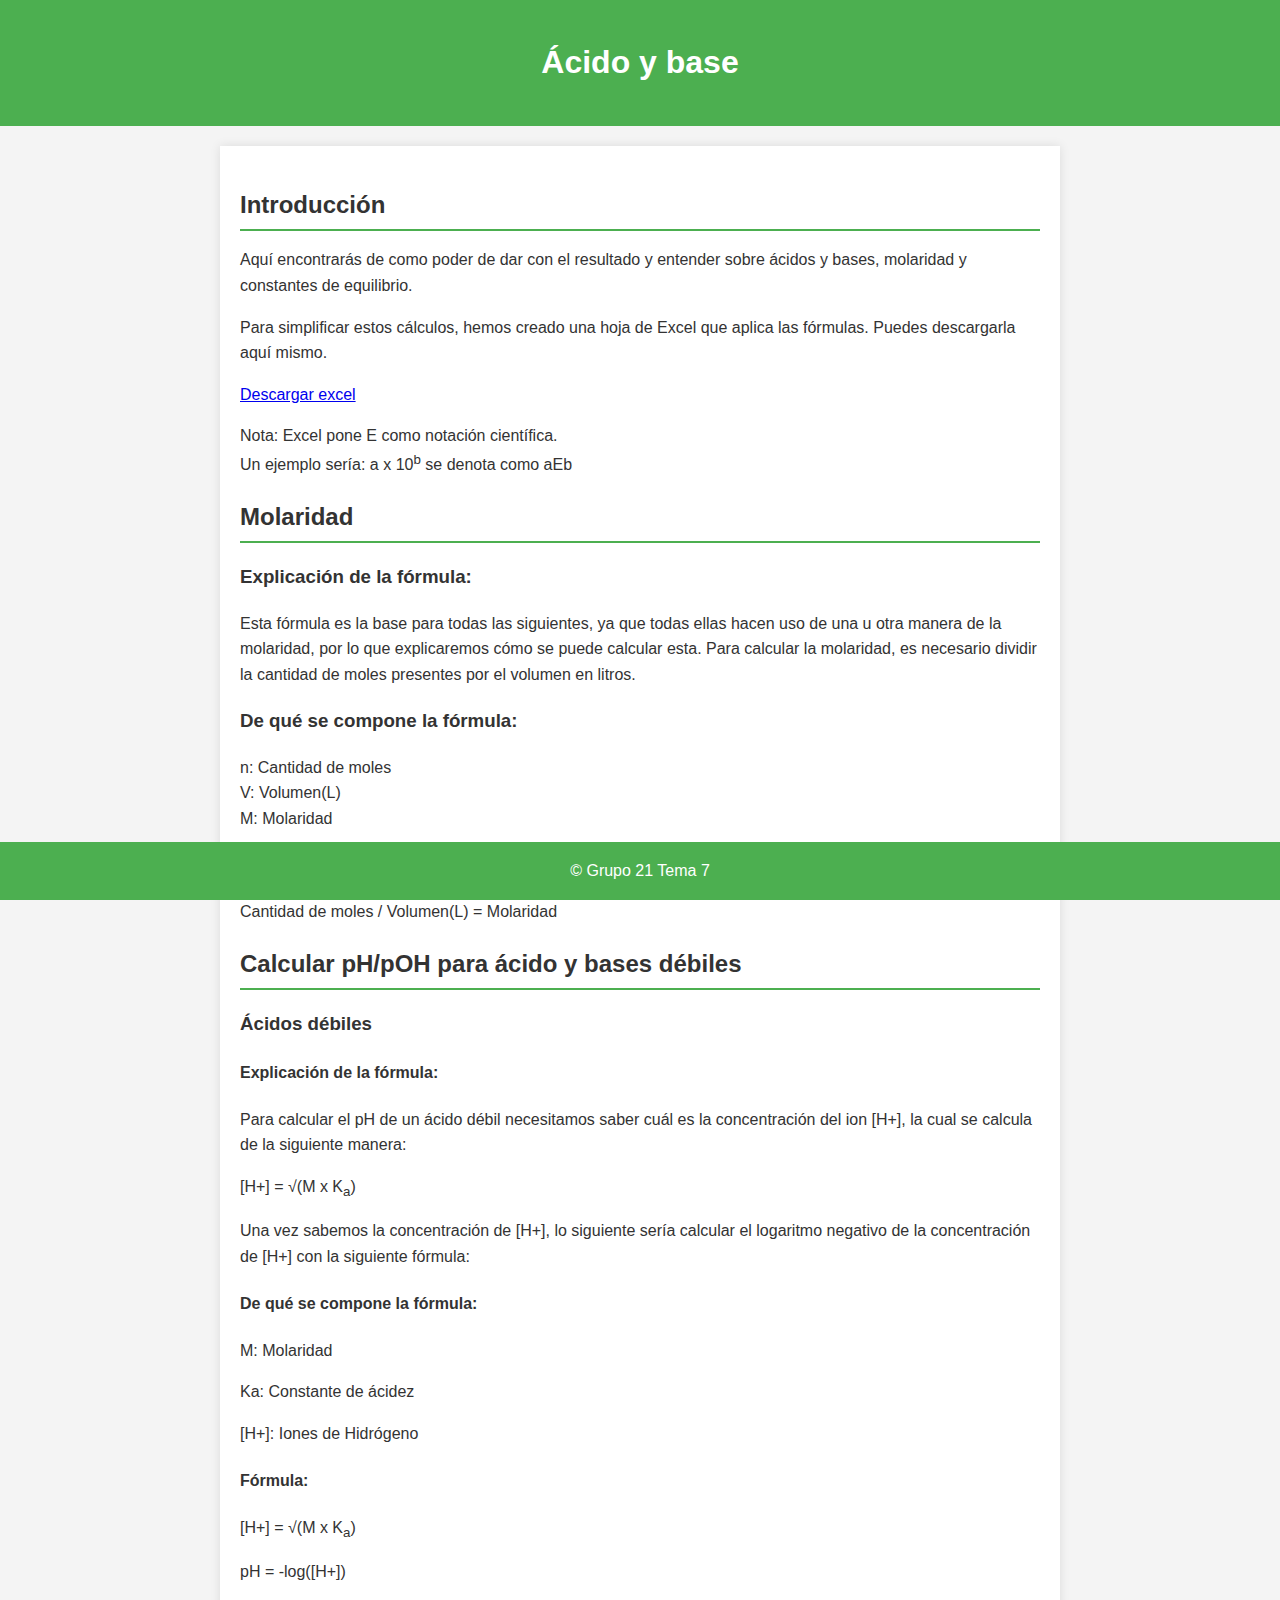
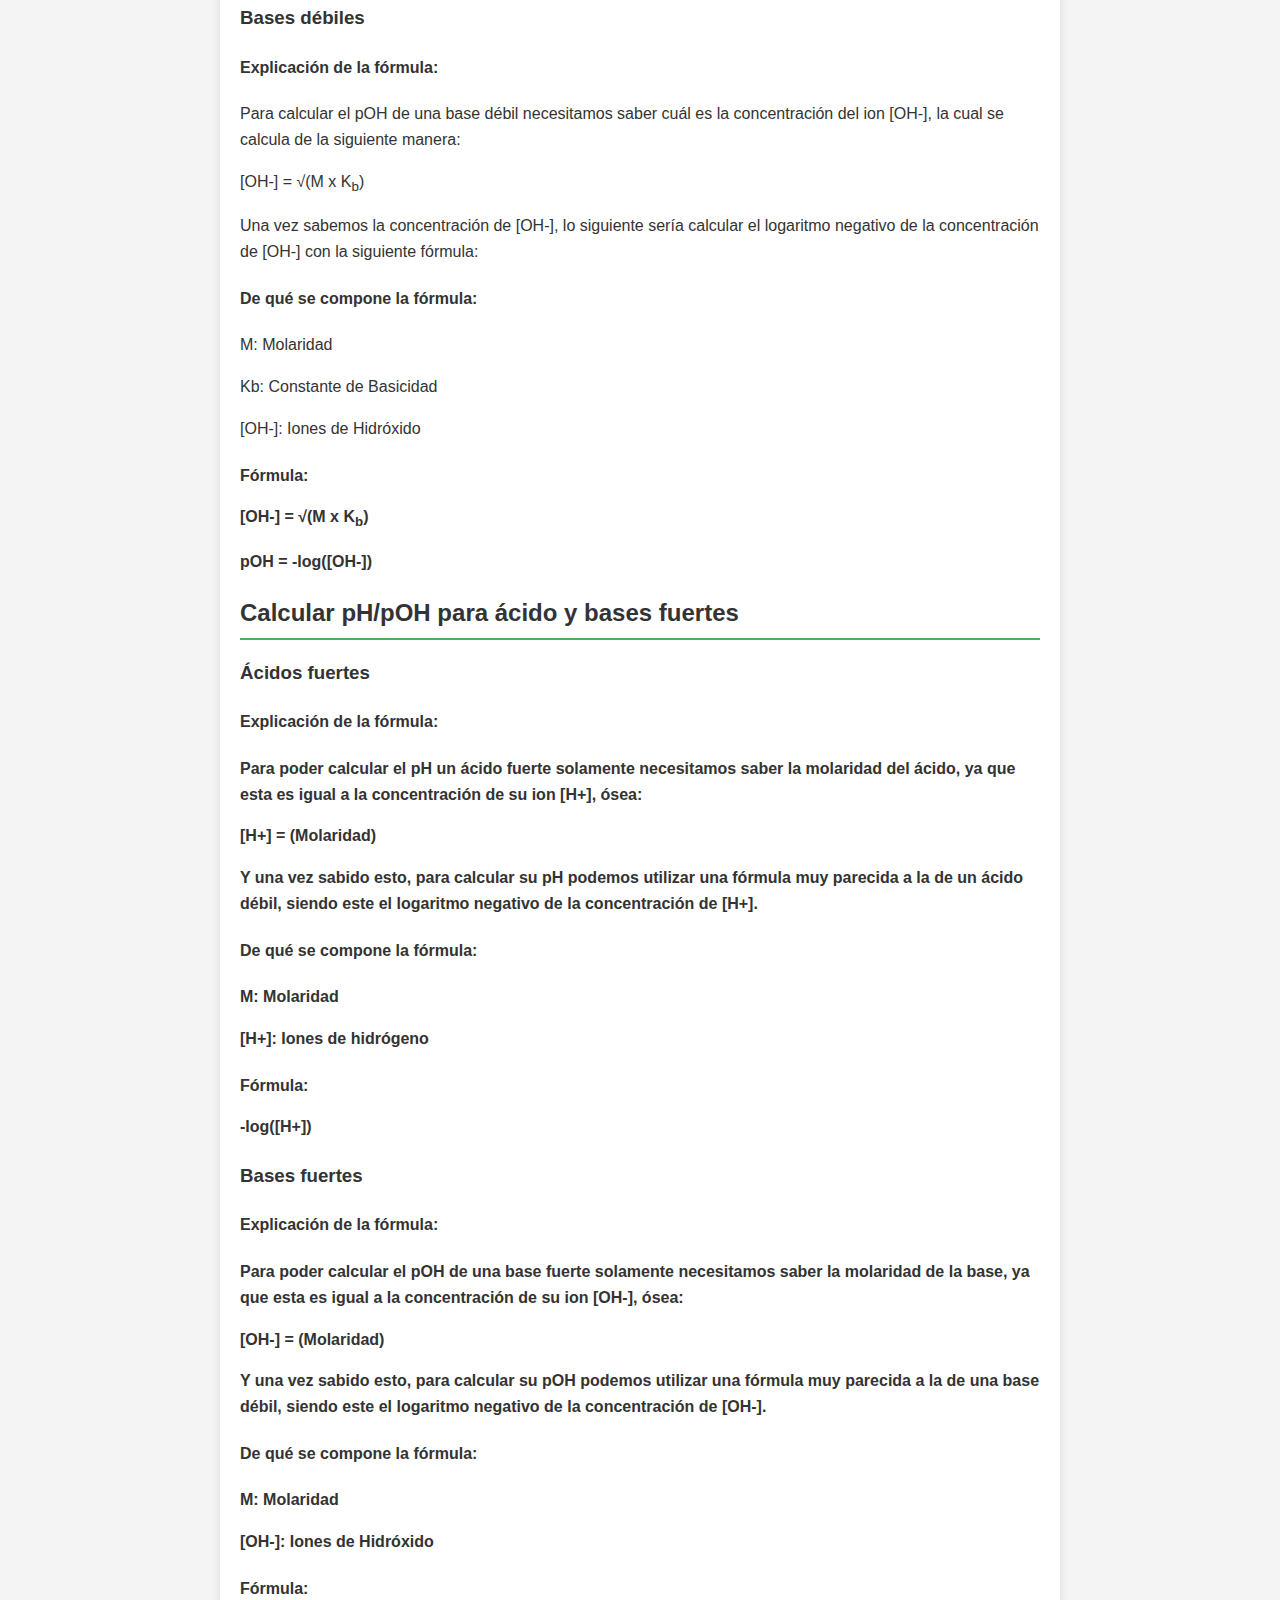
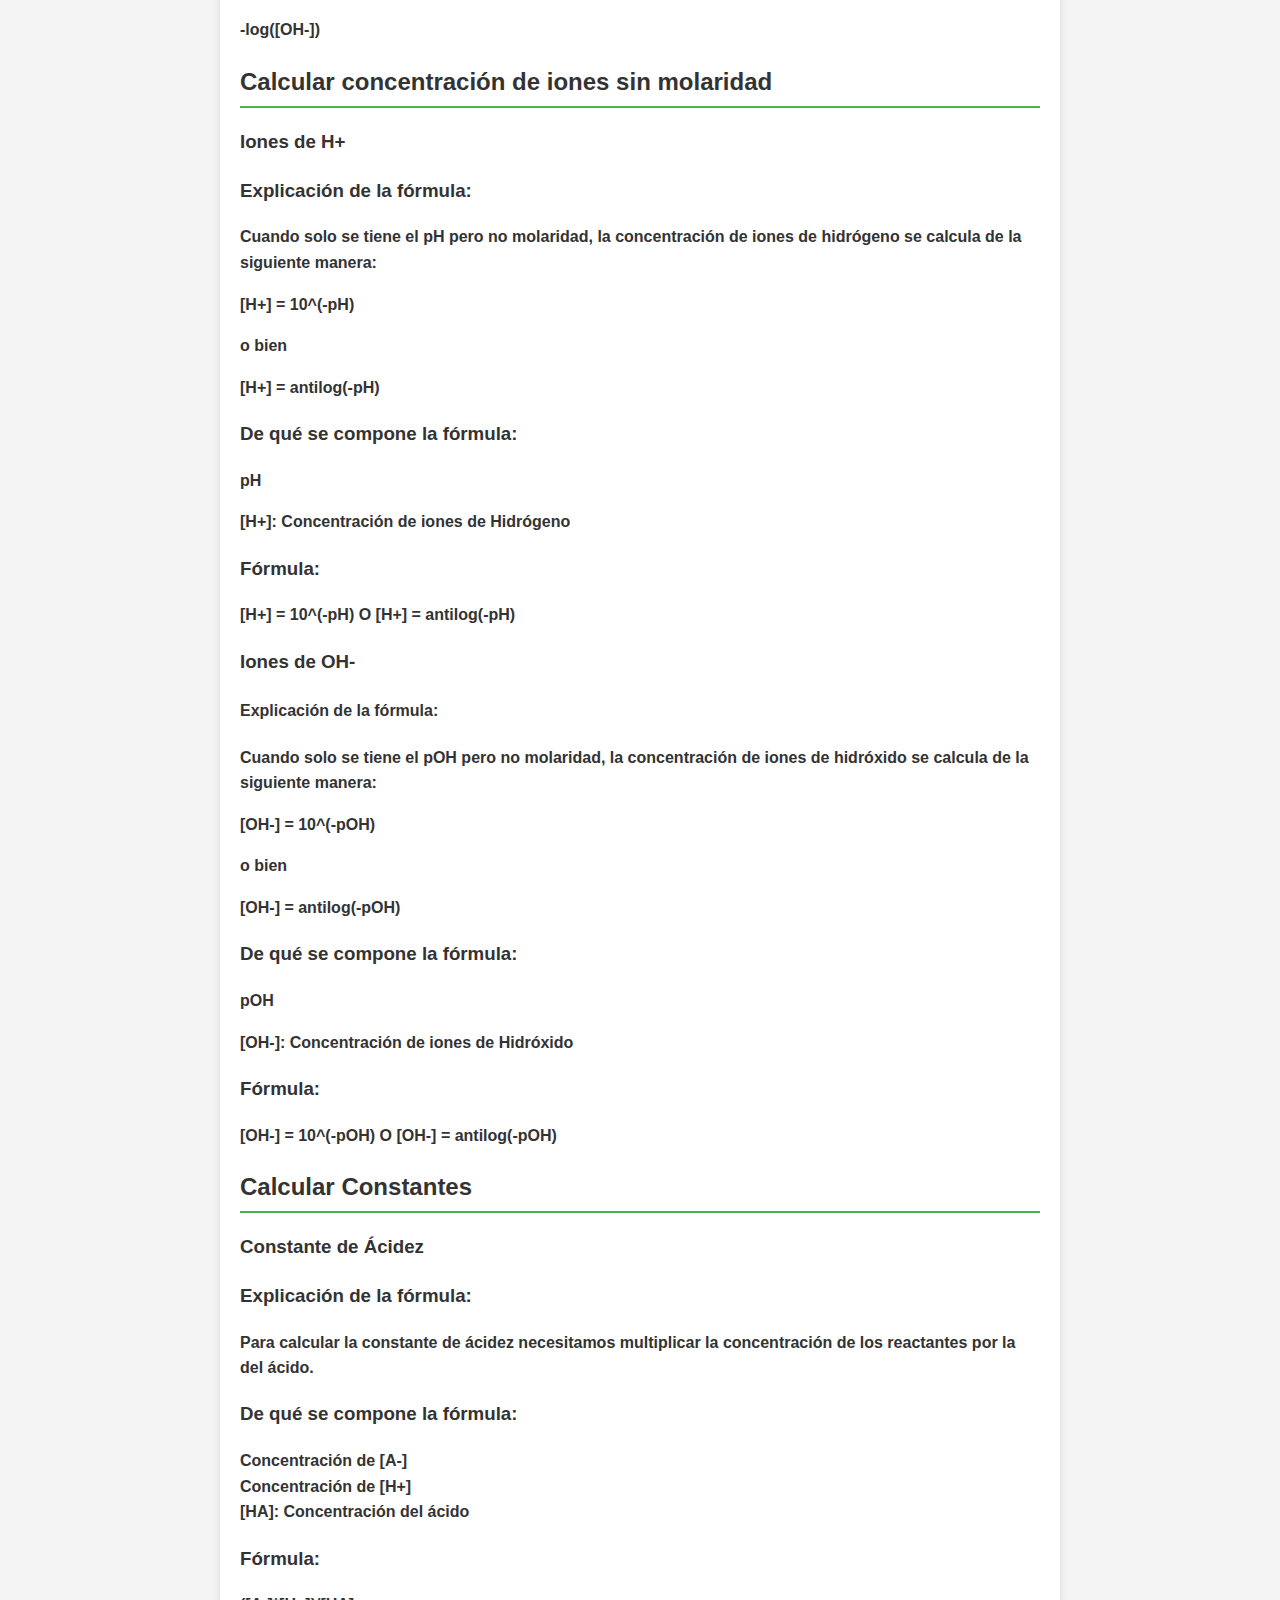
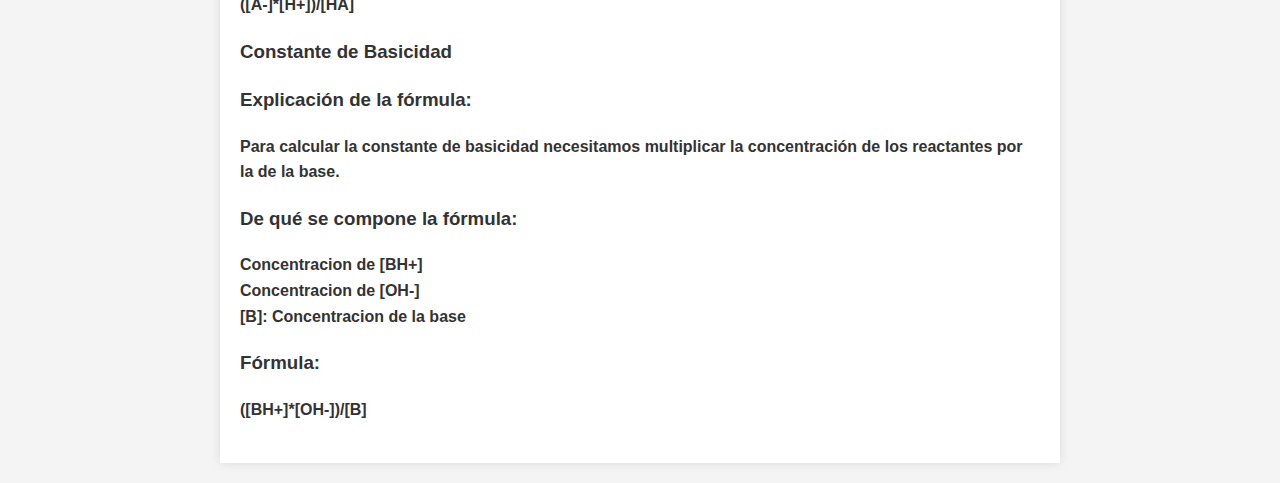
<file: index.html>
<!DOCTYPE html>
<html lang="es">
<head>
    <meta charset="UTF-8">
    <meta name="viewport" content="width=device-width, initial-scale=1.0">
    <title>Fórmula Química</title>
    <link rel="stylesheet" href="style.css">
</head>
<body>
    <header>
        <h1>Ácido y base </h1>
    </header>
    <main>
        <section class="formula">
            <h2>Introducción</h2>
            <p class="intro">
                Aquí encontrarás de como poder de dar con el resultado y entender sobre ácidos y bases, molaridad y constantes de equilibrio.
            </p>
        <section class="excel">
            <p>
            Para simplificar estos cálculos, hemos creado una hoja de Excel que aplica las fórmulas. Puedes descargarla aquí mismo.
            </p>
            <div id="app">
                <a href="calculadora_acido_base.xlsx" download>
                Descargar excel</a>
            </div>
            <p>Nota: Excel pone E como notación científica.
            <br>Un ejemplo sería: a x 10<sup>b</sup> se denota como aEb
            </p>
        </section>
        </section>



        <section class="mol">
            <h2>Molaridad</h2>
            <h3>Explicación de la fórmula:</h3>
            <p>
            Esta fórmula es la base para todas las siguientes, ya que todas ellas hacen uso de una u otra manera de la molaridad, por lo que explicaremos cómo se puede calcular esta. Para calcular la molaridad, es necesario dividir la cantidad de moles presentes por el volumen en litros.
            </p>
            
            <h3>De qué se compone la fórmula:</h3>
            <p>n: Cantidad de moles <br> V: Volumen(L) <br> M: Molaridad
            </p>
            <h3>Fórmula:</h3>
            <p>Cantidad de moles / Volumen(L) = Molaridad</p>

        </section>

        
        <section class="acido_base_debil">
            <h2>Calcular pH/pOH para ácido y bases débiles</h2>
            <h3>Ácidos débiles</h3>
            <h4>Explicación de la fórmula:</h4> 
            <p>
                Para calcular el pH de un ácido débil necesitamos saber cuál es la concentración del ion [H+], la cual se calcula de la siguiente manera:
            </p>
            
            <p>[H+] = √(M x K<sub>a</sub>)</p>  

            <p> 
            Una vez sabemos la concentración de [H+], lo siguiente sería calcular el logaritmo negativo de la concentración de [H+] con la siguiente fórmula: 
            </p>
            <h4>De qué se compone la fórmula:</h4>
            <p>M: Molaridad</p>
            <p>Ka: Constante de ácidez</p>
            <p>[H+]: Iones de Hidrógeno</p>
            <h4>Fórmula:</h4>
            <p>[H+] = √(M x K<sub>a</sub>)</p>
            <p>pH = -log([H+])</p>
            <h3>Bases débiles</h3>
            
            <h4>Explicación de la fórmula:</h4> 
            <p>Para calcular el pOH de una base débil necesitamos saber cuál es la concentración del ion [OH-], la cual se calcula de la siguiente manera:</p>
            <p>[OH-] = √(M x K<sub>b</sub>)</p>    
            <p>Una vez sabemos la concentración de [OH-], lo siguiente sería calcular el logaritmo negativo de la concentración de [OH-] con la siguiente fórmula:</p>
            
            <h4>De qué se compone la fórmula:</h4>
            <p>M: Molaridad</p>
            <p>Kb: Constante de Basicidad</p>
            <p>[OH-]: Iones de Hidróxido</p>
            
            <h4>Fórmula:</4>
            <p> [OH-] = √(M x K<sub>b</sub>)</p>
            <p>pOH = -log([OH-])</p>

        <section class="acido_base_fuerte">
            <h2>Calcular pH/pOH para ácido y bases fuertes</h2>
            <h3>Ácidos fuertes</h3>
            
            <h4>Explicación de la fórmula:</h4> 
            <p> Para poder calcular el pH un ácido fuerte solamente necesitamos saber la molaridad del ácido, ya que esta es igual a la concentración de su ion [H+], ósea:</p>
            <p>[H+] = (Molaridad)</p>
            <p>Y una vez sabido esto, para calcular su pH podemos utilizar una fórmula muy parecida a la de un ácido débil, siendo este el logaritmo negativo de la concentración de [H+].</p>
            
            <h4>De qué se compone la fórmula:</h4>
            <p>M: Molaridad</p>
            <p>[H+]: Iones de hidrógeno</p>
            <h4>Fórmula:</4>
            <p>-log([H+])</p>
            <h3>Bases fuertes</h3>
            
            <h4>Explicación de la fórmula:</h4> 
            <p>Para poder calcular el pOH de una base fuerte solamente necesitamos saber la molaridad de la base, ya que esta es igual a la concentración de su ion [OH-], ósea:</p>
            <p>[OH-] = (Molaridad)</p>
            <p>Y una vez sabido esto, para calcular su pOH podemos utilizar una fórmula muy parecida a la de una base débil, siendo este el logaritmo negativo de la concentración de [OH-].</p>
            
            <h4>De qué se compone la fórmula:</h4>
            <p>M: Molaridad</p>
            <p>[OH-]: Iones de Hidróxido</p>
            <h4>Fórmula:</4>
            <p>-log([OH-])</p>
            

                <section class="iones">
                    <h2>Calcular concentración de iones sin molaridad</h2>
                    <h3>Iones de H+</h3>
                    <h3>Explicación de la fórmula:</h3>
                    <p>Cuando solo se tiene el pH pero no molaridad, la concentración de iones de hidrógeno se calcula de la siguiente manera:</p>
                    <p>[H+] = 10^(-pH)</p>
                    <p>o bien</p>
                    <p>[H+] = antilog(-pH)</p>             
                    
                    <h3>De qué se compone la fórmula:</h3>
                    <p>pH</p>
                    <p>[H+]: Concentración de iones de Hidrógeno</p>
                    <h3>Fórmula:</h3>
                    <p>[H+] = 10^(-pH) O [H+] = antilog(-pH)</p>
                    <h3>Iones de OH-</h3>
                    
                    <h4>Explicación de la fórmula:</h4>
                    <p>Cuando solo se tiene el pOH pero no molaridad, la concentración de iones de hidróxido se calcula de la siguiente manera:</p>
                    <p>[OH-] = 10^(-pOH)</p>
                    <p>o bien</p>
                    <p>[OH-] = antilog(-pOH)</p>             
                    
                    <h3>De qué se compone la fórmula:</h3>
                    <p>pOH</p>
                    <p>[OH-]: Concentración de iones de Hidróxido</p>
                    <h3>Fórmula:</h3>
                    <p>[OH-] = 10^(-pOH) O [OH-] = antilog(-pOH)</p>

        <section class="constante">
            <h2>Calcular Constantes</h2>
            <h3>Constante de Ácidez</h3>
            <h3>Explicación de la fórmula:</h3>
            <p>Para calcular la constante de ácidez necesitamos multiplicar la concentración de los reactantes por la del ácido.</p>
            
            <h3>De qué se compone la fórmula:</h3>
            <p>Concentración de [A-]
               <br>Concentración de [H+]
               <br>[HA]: Concentración del ácido
            </p>
            <h3>Fórmula:</h3>
            <p> ([A-]*[H+])/[HA]</p>
            <h3>Constante de Basicidad</h3>
            
            <h3>Explicación de la fórmula:</h3>
            <p>Para calcular la constante de basicidad necesitamos multiplicar la concentración de los reactantes por la de la base.</p>
            <h3>De qué se compone la fórmula:</h3>
            <p>Concentracion de [BH+]
               <br>Concentracion de [OH-]
               <br>[B]: Concentracion de la base
            </p>
            <h3>Fórmula:</h3>
            <p> ([BH+]*[OH-])/[B]</p>
        </section>
    </main>
    <footer>
        <p>&copy; Grupo 21 Tema 7 </p>
    </footer>
</body>
</html>
</file>
<file: style.css>
body {
    font-family: Arial, sans-serif;
    line-height: 1.6;
    margin: 0;
    padding: 0;
    background-color: #f4f4f4;
    color: #333;
}

header {
    background-color: #4CAF50;
    color: white;
    padding: 1rem 0;
    text-align: center;
}

main {
    margin: 20px auto;
    padding: 20px;
    max-width: 800px;
    background-color: white;
    box-shadow: 0 0 10px rgba(0, 0, 0, 0.1);
}

h1 {
    color: white;
}

h2 {
    color: #333;
}

.chemical-formula {
    font-size: 1.5rem;
    font-weight: bold;
}

footer {
    background-color: #4CAF50;
    color: white;
    text-align: center;
    padding: px 0;
    position: fixed;
    width: 100%;
    bottom: 0;
}

section {
    margin-bottom: 20px;
}

section h2 {
    border-bottom: 2px solid #4CAF50;
    padding-bottom: 5px;
    margin-bottom: 10px;
}
</file>
